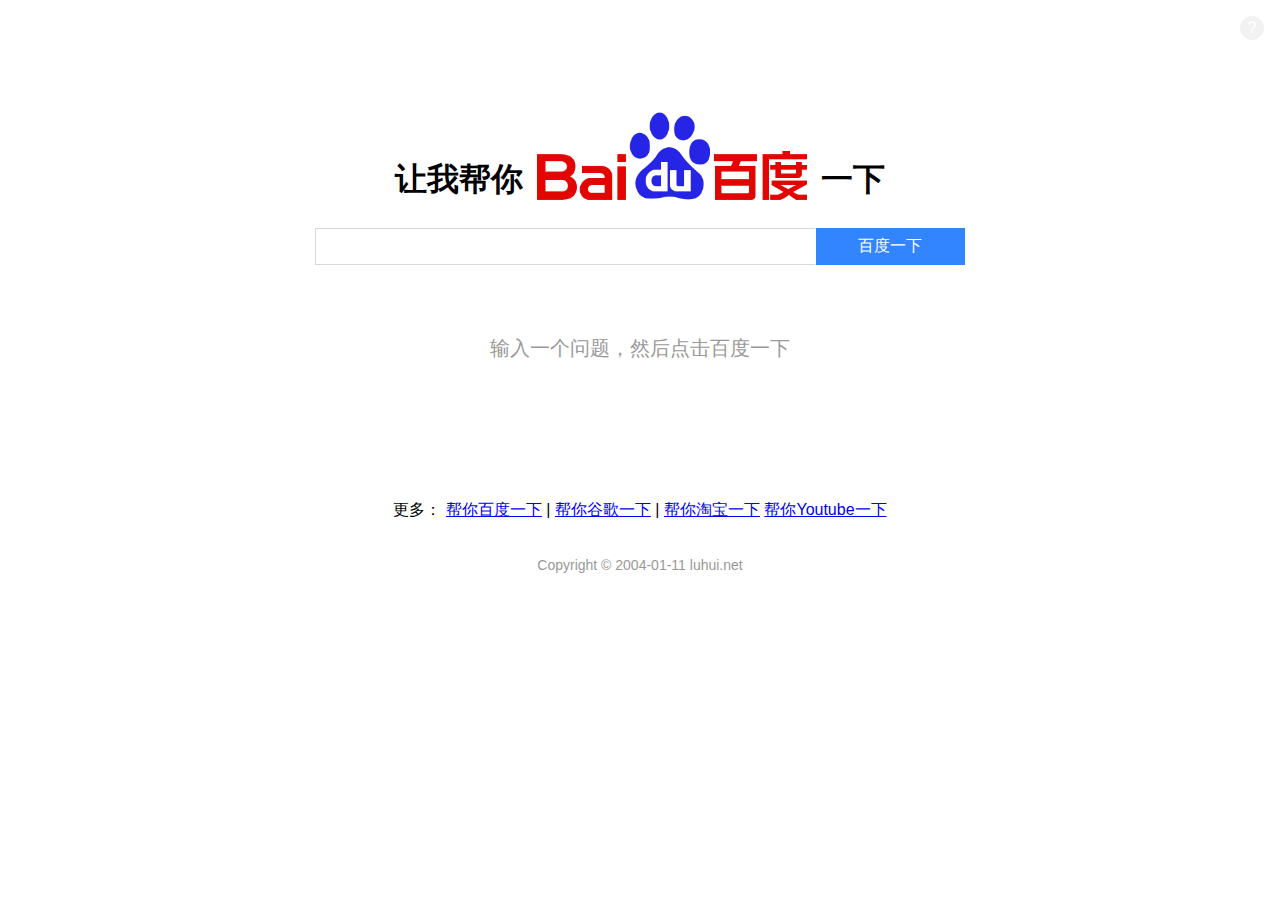
<file: index.html>
<!doctype html> 
<html> 
<head> 
    <meta charset="utf-8">
    <meta name="renderer" content="webkit">
    <meta http-equiv="X-UA-Compatible" content="IE=edge">
    <meta http-equiv="Cache-Control" content="no-transform">
    <meta http-equiv="Cache-Control" content="no-siteapp">
    <meta name="viewport" content="width=device-width, initial-scale=1">
    
    <title>让我帮你百度一下 | Let Me Baidu That For You |鲁虺文化网</title>
    <link href="static/css/style.css" rel="stylesheet" type="text/css">
</head>
<body>
    <div class="container">
        <div>
            <h1 class="title">让我帮你 <img src="static/picture/baidu_logo.png" class="baidu-logo" alt="百度" title="让我帮你百度一下"> 一下</h1>
            <div class="mk-search-form">
                <input type="text" id="kw">
                <button id="search" class="anim-trans">百度一下</button>
            </div>
        </div>
        
        <div id="instructions">输入一个问题，然后点击百度一下</div>
        
        <div id="output-box">
            <input type="text" id="output-link" readonly>
            <div>
                <button class="btn btn-copy anim-trans" data-clipboard-target="#output-link">复制</button>
                <button class="btn anim-trans" id="btn-preview">预览</button>
            </div>
        </div>
    </div>
    <div class="more" style="text-align: center">更多： <a href="http://baidu.luhui.net/" target="_blank">帮你百度一下</a> | 
	<a href="http://google.luhui.net/" target="_blank">帮你谷歌一下</a> | 
	<a href="http://taobao.luhui.net/" target="_blank">帮你淘宝一下</a>  
	<a href="http://Youtube.luhui.net/" target="_blank">帮你Youtube一下</a>
	</div>
	<br><br>
    <footer class="copyright">
        Copyright &copy; 2004-01-11 <a href="/?luhui.net" target="_blank">luhui.net</a>
    </footer>
    
    <!-- 关于弹窗 -->
    <div id="about-box" class="mk-pop-box">
        <div class="mk-pop-box-inner">
            <h3 class="mk-pop-box-title">专治各种伸手党</h3>
            
            <div class="mk-pop-box-content">
                <p>创意及原始代码来自 <a href="/?lmbtfy.cn" target="_blank" rel="nofollow">lmbtfy.cn</a>，<a href="/?lab.mkblog.cn" target="_blank">孟坤网页实验室</a>完善了其前端界面。</p>
                <p>须知：本站与百度公司没有任何联系，baidu 以及本站出现的百度公司 Logo 是百度公司的商标。</p>
            </div>
            
            <button class="mk-pop-box-btn anim-trans" onclick="$('#about-box').fadeOut(200);">我知道了</button>
        </div>
    </div>
	
    <div class="about anim-trans" title="点击查看帮助信息" onclick="showAbout()">?</div>
    
    <img src="static/picture/arrow.png" id="arrow">
    
    <script src="static/js/clipboard.min.js"></script>
    <script src="static/js/jquery.min.js"></script>
    <script src="static/js/lmbtfy.js"></script>
</body>
</html>
</file>
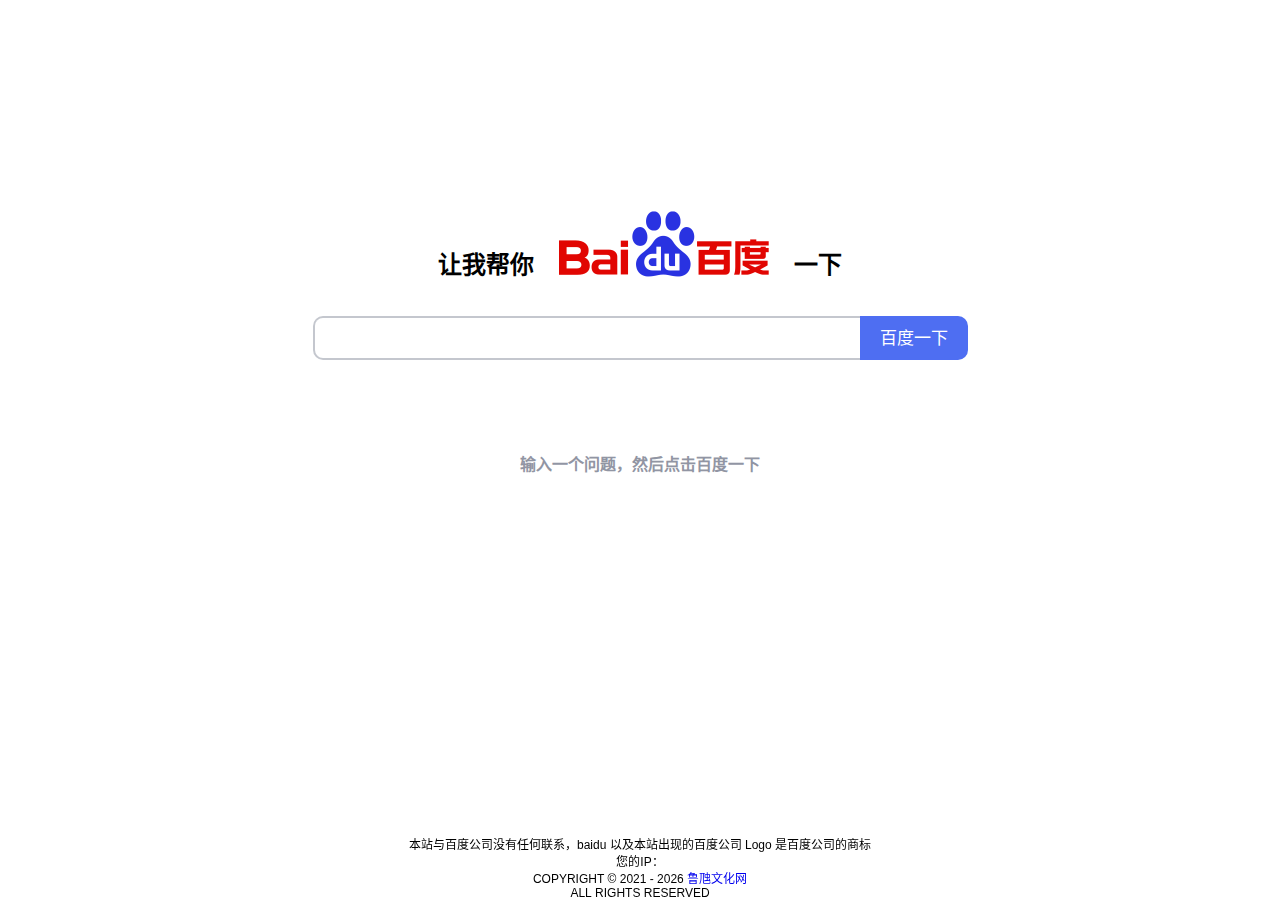
<file: s/index.html>
<!DOCTYPE html>
<html xmlns="http://www.w3.org/1999/xhtml">
 <head> 
  <meta charset="utf-8" /> 
  <meta name="renderer" content="webkit" /> 
  <meta http-equiv="X-UA-Compatible" content="IE=edge" /> 
  <meta http-equiv="Cache-Control" content="no-transform" /> 
  <meta http-equiv="Cache-Control" content="no-siteapp" /> 
  <meta name="viewport" content="width=device-width, initial-scale=1" /> 
  <title>让我帮你百度一下 | Let Me Baidu That For You</title>
  <meta name='description' content='输入一个问题，然后点击百度一下。|本站与百度公司没有任何联系，baidu 以及本站出现的百度公司 Logo 是百度公司的商标。'>
  <meta http-equiv='content-language' content='zh-cn'>
  <link rel="shortcut icon" href="favicon.ico" /> 
  <link rel="stylesheet" href="css/style.css" /> 
  <script src="js/jquery.min.js"></script> 
  <script src="js/base64.min.js"></script> 
  <script src="js/clipboard.min.js"></script> 
  <script src="js/script.js"></script> 
  <style type="text/css">a {text-decoration: none}</style> 
 
 
 </head> 
 <body> 
  <section id="search"> 
   <div class="search-header"> 
    <h2> <span class="let-me">让我帮你</span> <img src="img/baidu_logo.png" alt="百度" title="让我帮你百度一下" /> <span class="for-you">一下</span></h2> 
   </div> 
   <form id="search-form"> 
    <div class="search-form-group"> 
     <div class="search-form-input"> 
      <input type="search" id="kw" maxlength="255" autocomplete="off" required="" /> 
     </div> 
     <button id="search-submit">百度一下</button> 
    </div> 
   </form> 
  </section> 
  <section id="function"> 
   <h1 id="tips">输入一个问题，然后点击百度一下</h1> 
   <div id="output"> 
    <textarea id="url-output" rows="3" readonly=""></textarea> 
    <div class="tool-btns"> 
     <button data-clipboard-target="#url-output">复制</button> 
     <button id="preview">预览</button> 
    </div> 
   </div> 
  </section> 
  <footer id="footer">
   <p class="copyright">本站与百度公司没有任何联系，baidu 以及本站出现的百度公司 Logo 是百度公司的商标</p>
   <p class="copyright">您的IP：<script src="https://pv.sohu.com/cityjson?ie=utf-8"></script><script type="text/javascript">document.write(returnCitySN["cip"])</script></p>
   <p class="copyright"><script>var mydate = new Date();document.writeln("COPYRIGHT&nbsp;&copy;&nbsp;2021 - "+mydate.getFullYear()+'&nbsp;<a target="_blank" href="http://www.luhui.net/">鲁虺文化网</a><br />ALL&nbsp;RIGHTS&nbsp;RESERVED');</script></p>
  </footer> 
  <div id="arrow"></div>  
 </body>
</html>
</file>
<file: static/css/style.css>
@charset "utf-8";

div, span, p, a, img, footer, html, body, button, h1, h2, h3, h4, h5, input {
    font-family: "Helvetica Neue", Helvetica, Microsoft Yahei, Hiragino Sans GB, WenQuanYi Micro Hei, sans-serif;
    margin: 0;
    padding: 0;
    box-sizing: border-box;
}

.anim-trans {
    -webkit-transition: .3s ease all;
       -moz-transition: .3s ease all;
         -o-transition: .3s ease all;
            transition: .3s ease all;
}

/* 鼠标指针箭头 */
#arrow {
    display: none;
    position: absolute;
    left: 0;
    top: 0;
    z-index: 999;
}

/* 关于按钮 */
.about {
    position: absolute;
    top: 1em;
    right: 1em;
    height: 1.5em;
    line-height: 1.5em;
    width: 1.5em;
    border-radius: .75em;
    font-size: 16px;
    text-align: center;
    color: #fff;
    background-color: #000;
    background-color: rgba(0,0,0,.05);
    cursor: pointer;
}
.about:hover {
    background-color: #000;
    background-color: rgba(0, 0, 0, 0.26);
}

/*弹窗层*/  
.mk-pop-box {   
    z-index: 9999;
    margin-bottom: 2px;   
    display: none;   
    position: fixed;
    font-size: 14px;
    width: 100%;
    max-width: 350px;
}
.mk-pop-box-inner {
    background: #fff;
    border-radius: 3px;
    border-top: 2px solid #fa7f40;
    padding: 18px;
}
/* 弹窗标题 */
.mk-pop-box-title {
    font-size: 18px;
    text-align: center;
    font-weight: normal;
    color: #333;
    margin-bottom: 10px;
}
/* 弹窗主体内容 */
.mk-pop-box-content {
    margin-bottom: 13px;
}
.mk-pop-box-content p, .mk-pop-box-content p a {
    font-size: 14px;
    color: #808080;
    text-decoration: none;
    line-height: 20px;
    line-height: 1.6em;
    margin-bottom: 10px;
}
.mk-pop-box-content p a:hover { 
    color: #fa7f40;
}
/* 弹窗中的按钮 */
.mk-pop-box-btn {
    cursor: pointer;
    margin: 0 auto;
    min-width: 50px;
    outline: none;
    text-align: center;
    border-radius: 2px;
    display: block;
    height: 34px;
    line-height: 35px;
    padding: 0 40px;
    font-size: 14px;
    background: #ff8140;
    border: 1px solid #f77c3d;
    color: #fff;
    box-shadow: 0px 1px 2px rgba(0,0,0,0.25);
}
.mk-pop-box-btn:hover {
    background: #f7671d;
    border: 1px solid #f06923;
}
/* 弹窗遮罩层 */  
.mk-pop-box:before {
    content: "";
    color: #C7EDCC;
    background-color: #000;
    position: fixed;
    top: 0;
    left: 0;
    right: 0;
    bottom: 0;
    opacity: 0.59;
    -ms-filter: progid:DXImageTransform.Microsoft.Alpha(Opacity = 59);
    filter: alpha(opacity = 59);
    z-index: -1;
} 

/* 页面主体部分 */  
.container {
    height: 500px;
    width: 100%;
    text-align: center;
    padding: 10px;
}

/* 大标题 */
.title {
    padding-top: 100px;
    padding-bottom: 26px;
}
.baidu-logo {
    height: 100px;
    margin-bottom: -20px;
}

/* 搜索表单 */
.mk-search-form {
    max-width: 650px;
    margin: 0 auto;
    font-size: 16px;
}
.mk-search-form input {
    float: left;
    padding: 0 6px;
    width: 77%;
    height: 37px;
    border: 1px solid #d8d8d8;
    border-right-color: transparent;
    line-height: 37px;
    font-size: 1em;
}
.mk-search-form input:focus {
    border: 1px solid #3385ff;
    border-right-color: transparent;
    outline: none;
}
.mk-search-form button {
    cursor: pointer;
    border: none;
    background-color: #3385ff;
    color: white;
    position: relative;
    overflow: visible;
    width: 23%;
    height: 37px;
    text-transform: uppercase;
    font-size: 1em;
}
.mk-search-form button:hover {
    background-color: #317ef3;
    box-shadow: 1px 1px 1px #ccc;
}

/* 提示语 */
#instructions { 
    display: inline-block;
    margin-top: 40px;
    padding: 30px 2px;
    color: #999999;
    font-size: 20px;
}

/* 生成输出框 */
#output-box {
    display: none;
}
.btn {
    display: inline-block;
    width: 100px;
    height: 35px;
    line-height: 38px;
    margin: 0 10px;
    background-color: #3385ff;
    color: white;
    text-align: center;
    font-size: 0.8em;
    border: none;
    cursor: pointer;
}
.btn:hover {
    opacity: 0.8;
}

/*链接框*/
#output-link {
    width: 300px;
    height: 30px;
    font-size: 25px;
    margin-bottom: 20px;
    vertical-align: middle;
}

/* 页脚 */
.copyright, .copyright a {
    color: #999;
    text-align: center;
    text-decoration: none;
    font-size: 14px;
}

/* 响应式优化 */
@media screen and (max-width: 666px) {  
    .title {
        font-size: 16px;
        font-weight: 400;
        padding-top: 100px;
    }
    
    .baidu-logo {
        height: 50px;
        margin: 0 5px -8px;
    }

    .mk-search-form {
        font-size: 14px;
    }
    
    #instructions {
        font-size: 14px;
    }

    #output-box {
        margin-top: 30px;
    }
    /* 链接框 */
    #output-link {
        width: 100%;
        height: 30px;
        font-size: 20px;
        margin-bottom: 20px;
        vertical-align: middle;
    }
}
</file>
<file: s/css/style.css>
@charset "utf-8";
	html,body,div,section,header,footer,button,input,textarea,p,ul,li {
	margin:0;
	padding:0;
	box-sizing:border-box;
	font-family:Microsoft Yahei,"微软雅黑","Helvetica Neue",Helvetica,Hiragino Sans GB,WenQuanYi Micro Hei,sans-serif;
}
img {
	outline:none;
}
html,body {
	width:100%;
	height:100%;
	overflow-x:hidden;
}
/* 搜索框 */
#search {
	position:relative;
	height:40%;
	min-height:314px;
	max-height:510px;
	margin:0 auto;
	text-align:center;
}
#search-form {
	position:absolute;
	width:100%;
	bottom:0;
}
.search-form-group {
	position:relative;
	max-width:655px;
	margin:0 auto;
}
.search-form-input {
	position:absolute;
	left:0;
	right:108px;
	vertical-align:top;
	overflow:hidden;
}
.search-form-input input {
	width:100%;
	height:44px;
	padding:12px 16px;
	font-size:16px;
	outline:0;
	box-shadow:none;
	border-radius:10px 0 0 10px;
	border:2px solid #c4c7ce;
	border-right:none;
	background:#fff;
	color:#222;
}
.search-form-group input:hover {
	border-color:#9195a3;
}
.search-form-group input:focus {
	border-color:#4e6ef2;
}
.search-form-group button {
	cursor:pointer;
	width:108px;
	height:44px;
	line-height:45px;
	padding:0;
	background:#4e6ef2;
	border-radius:0 10px 10px 0;
	font-size:17px;
	color:#fff;
	box-shadow:none;
	font-weight:400;
	border:none;
	outline:0;
	float:right;
	z-index:1;
}
.search-form-group button:active {
	background-color:#4662d9;
}
.search-form-group button:hover {
	background-color:#4662d9;
}
.search-header {
	position:absolute;
	bottom:60px;
	width:100%;
}
.search-header h2 {
	font-size:24px;
	font-weight:900;
}
.search-header img {
	display:inline-block;
	width:270px;
	margin:0 -12px -16px;
}
/* 功能区 */
#function {
	position:absolute;
	width:100%;
	min-height:220px;
	text-align:center;
	margin-top:80px;
}
#tips {
	color:#9195a3;
	font-size:16px;
}
#stop {
	display:none;
	border:none;
	padding:8px 15px;
	border-radius:100px;
	color:#bababa;
	background:#f1f1f1;
	outline:none;
	cursor:pointer;
	margin-top:50px;
}
#output {
	display:none;
	width:100%;
	max-width:400px;
	margin:20px auto;
}
#output textarea {
	width:100%;
	padding:5px 8px;
	border-radius:3px;
	border:1px solid #c8c8c8;
	outline:none;
	word-break:break-all;
}
#output textarea:focus {
	border-color:#4285f4;
	box-shadow:0 0 2px #4285f4;
}
#output .tool-btns {
	text-align:right;
	margin-top:8px;
}
#output button {
	outline:none;
	cursor:pointer;
	color:#fff;
	background:#3f89ec;
	border:none;
	margin-left:8px;
	padding:6px 14px;
	border-radius:3px;
}
#output button:hover {
	background:#4490f7;
}
#output button:focus {
	background:#3a84e8;
}
/* 页脚 */
#footer {
	width:100%;
	position:fixed;
	z-index:100;
	bottom:0;
	left:0;
	/*height:40px;
	line-height:40px;*/
	font-size:12px;
	overflow:hidden;
	/*background-color:#fafafa;*/
	padding:0 20px;
	text-align: center;
	width: 100%;
}
#footer li {
	list-style:none;
	display:inline-block;
	float:left;
	padding:0 10px;
}
.footer-left,.footer-left a {
	color:#9195a3;
	text-decoration:none;
}
.footer-right {
	float:right;
}
.footer-right,.footer-right a {
	color:#bbb;
}
/* 鼠标指示箭头 */
#arrow {
	display:none;
	position:absolute;
	left:0;
	top:0;
	width:50px;
	height:50px;
	z-index:999;
	background:url(../img/arrow.png) no-repeat;
}
#arrow::after {
	content:'';
	position:absolute;
	top:-13px;
	left:-15px;
	z-index:-1;
	border-radius:9em;
	box-shadow:0 0 0 7px rgba(0,0,0,.4);
	width:30px;
	height:30px;
	opacity:0;
}
#arrow.active::after {
	-webkit-animation:bubble-scale 1s ease;
	animation:bubble-scale 1s ease;
}
@-webkit-keyframes bubble-scale {
	from {
	transform:scale(0);
	opacity:1
}
to {
	transform:scale(2);
	opacity:0
}
}@keyframes bubble-scale {
	from {
	transform:scale(0);
	opacity:1
}
to {
	transform:scale(2);
	opacity:0
}
}/* 响应式优化 */
@media screen and (max-width:650px) {
	#search {
	margin:0 10px;
	height:auto;
	min-height:200px;
}
.search-header img {
	width:180px;
	margin:0 -16px -12px;
}
#search-form {
	bottom:10px;
	border:1px solid #363636;
}
.search-form-input {
	right:81px;
}
.search-form-input input {
	border:none;
	border-radius:0;
	padding:12px;
}
.search-form-group button {
	width:81px;
	height:44px;
	padding:0 10px;
	border:none;
	border-left:1px solid #e8e8e8;
	border-radius:0;
	font-size:16px;
	font-weight:700;
	line-height:46px;
	white-space:nowrap;
	letter-spacing:-1px;
	color:#38f;
	background:#fff;
}
.search-form-group button:active {
	background-color:#fdfafa;
}
.search-form-group button:hover {
	background-color:#fdfafa;
}
#function {
	position:relative;
	top:0;
	margin-top:50px;
	padding:0 10px;
}
#stop {
	margin-top:30px;
}
#footer {
	padding:0;
}
#arrow {
	background:url(../img/hand.png) no-repeat;
}
}
</file>
